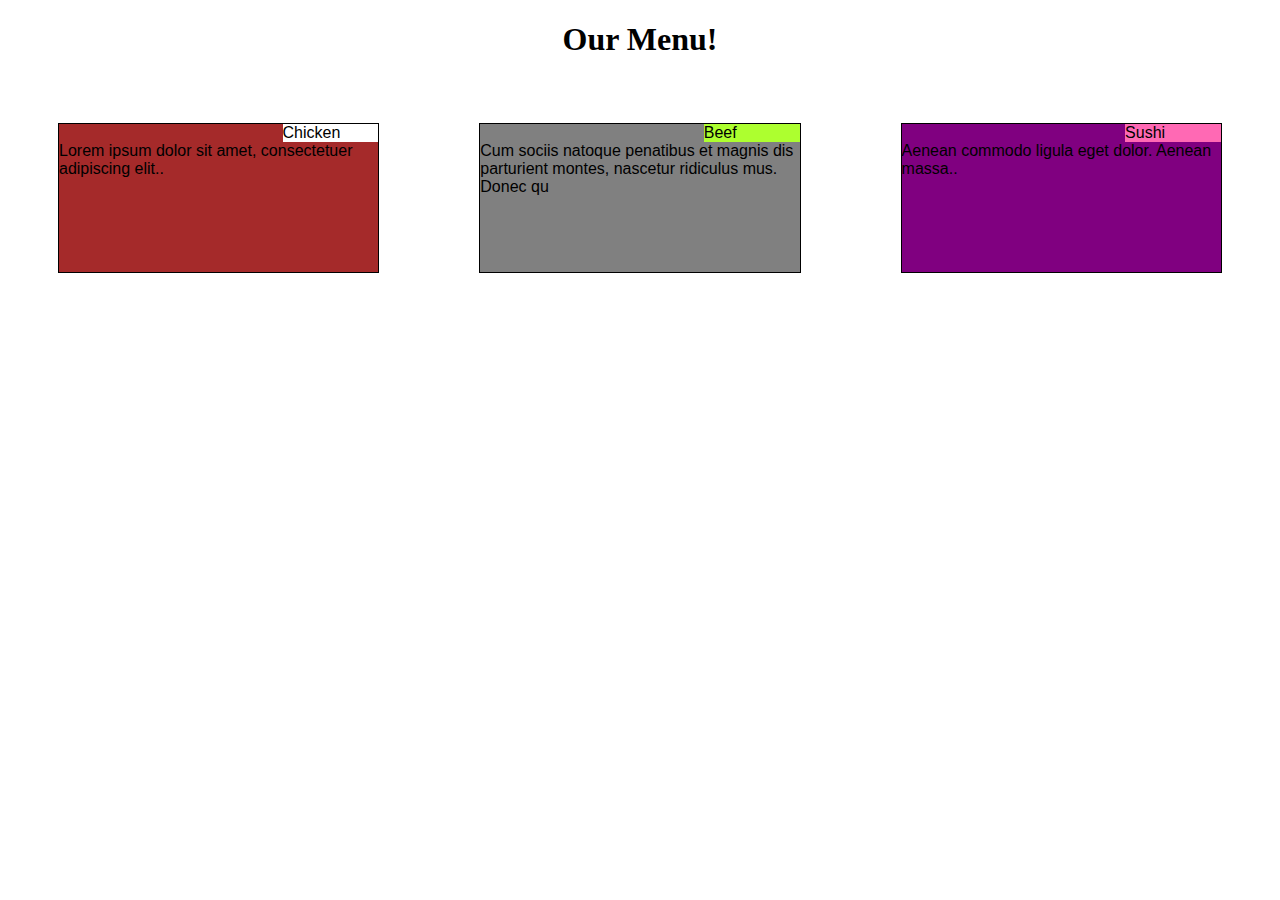
<file: index.html>
<!DOCTYPE html>
<html>
<head>
<meta charset="utf-8">
<meta name="viewport" content="width=device-width, initial-scale=1">
<title>Our Menu!</title>
<link rel="stylesheet" href="styles.css">
<style>

</style>
</head>
<body>
<h1>Our Menu!</h1>

  <div class="col-lg-4 col-md-6 col-sm-12">
    <section class="section1">   
    <div class="content1">Chicken</div>
    <p class="description1">Lorem ipsum dolor sit amet, consectetuer adipiscing elit..</p>
    </section>
  </div>

  <div class="col-lg-4 col-md-6 col-sm-12">
    <section class= "section2">   
    <div class="content2">Beef</div>
    <p class="description1">Cum sociis natoque penatibus et magnis dis parturient montes, nascetur ridiculus mus. Donec qu</p>
    </section>
  </div>

  <div class="col-lg-4 col-md-12 col-sm-12">
    <section class="section3">   
    <div class="content3">Sushi</div>
    <p class="description1">Aenean commodo ligula eget dolor. Aenean massa..</p>
    </section>
</div>
 

</body>
</html>
</file>
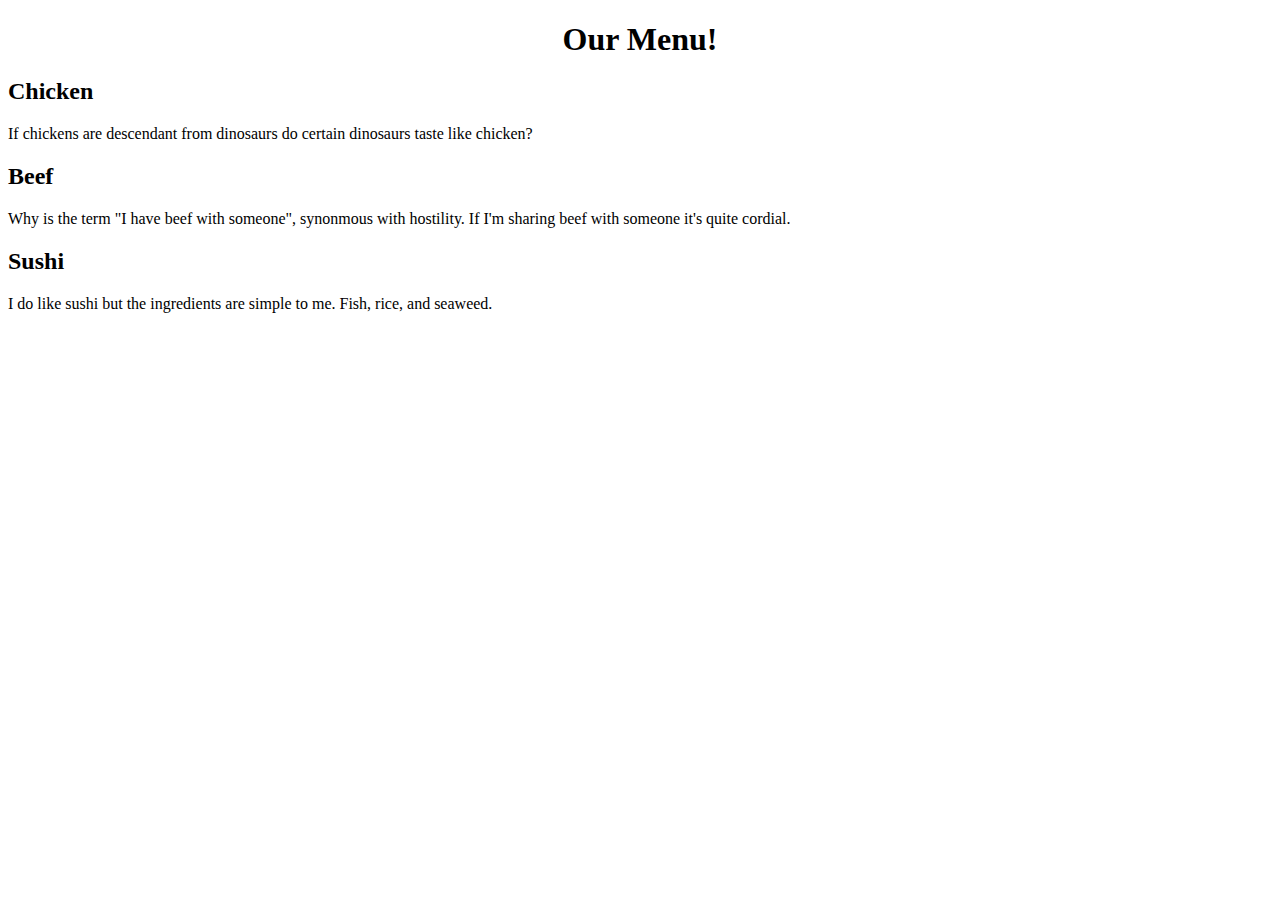
<file: mod2sol.html>
<!DOCTYPE html>
<html lang="en">
<meta charset="UTF-8">
<title>Page Title</title>
<meta name="viewport" content="width=device-width,initial-scale=1">
<link rel="stylesheet" href="styles.css">
<style>
</style>

<body>



<div class="Title">
 <h1>Our Menu!</h1>
</div>

<div class="box1">
    <h2>Chicken</h2>
    <p>If chickens are descendant from dinosaurs do certain dinosaurs taste like chicken?</p>
</div>

<div class="box2">
    <h2>Beef</h2>
    <p>Why is the term "I have beef with someone", synonmous with hostility. If I'm sharing beef with someone it's quite cordial.</p>
</div>

<div class="box3">
    <h2>Sushi</h2>
    <p>I do like sushi but the ingredients are simple to me. Fish, rice, and seaweed.</p>
</div>

</body>
</html>
</file>
<file: styles.css>
/********** Base styles **********/
* {
  box-sizing: border-box;
}
h1 {
  margin-bottom: 15px;
  text-align: center;
}

.section1 {
  border: 1px solid black;
  background-color: #A52A2A;
  height: 150px;
  margin-right: auto;
  margin-left: auto;
  font-family: Helvetica;
  color: black;
  margin: 50px;
  
  

}

.section2{
  border: 1px solid black;
  background-color: grey;
  height: 150px;
  margin-right: auto;
  margin-left: auto;
  font-family: Helvetica;
  color: black;
  margin: 50px;
  
}

.section3{
  border: 1px solid black;
  background-color: purple;
  height: 150px;
  margin-right: auto;
  margin-left: auto;
  font-family: Helvetica;
  color: black;
  margin: 50px;
  

}

.content1{
  background-color: white;
  float: right;
  clear: left;
  width: 30%;
  margin-left: 70%;
  
  

}

.content2{
  background-color: greenyellow;
  float: right;
  clear: left;
  width: 30%;
  margin-left: 70%;
  
}

.content3{
  background-color: hotpink;
  float: right;
  clear: left;
  width: 30%;
  margin-left: 70%;
 


}


/* Simple Responsive Framework. */
.row {
  width: 100%;
}

/********** Large devices only **********/
@media (min-width: 992px) {
  .col-lg-1, .col-lg-2, .col-lg-3, .col-lg-4, .col-lg-5, .col-lg-6, .col-lg-7, .col-lg-8, .col-lg-9, .col-lg-10, .col-lg-11, .col-lg-12 {
    float: left;
    
  }
  .col-lg-1 {
    width: 8.33%;
  }
  .col-lg-2 {
    width: 16.66%;
  }
  .col-lg-3 {
    width: 25%;
  }
  .col-lg-4 {
    width: 33.33%;
  }
  .col-lg-5 {
    width: 41.66%;
  }
  .col-lg-6 {
    width: 50%;
  }
  .col-lg-7 {
    width: 58.33%;
  }
  .col-lg-8 {
    width: 66.66%;
  }
  .col-lg-9 {
    width: 74.99%;
  }
  .col-lg-10 {
    width: 83.33%;
  }
  .col-lg-11 {
    width: 91.66%;
  }
  .col-lg-12 {
    width: 100%;
  }
}

/********** Medium devices only **********/
@media (min-width: 768px) and (max-width: 991px) {
  .col-md-1, .col-md-2, .col-md-3, .col-md-4, .col-md-5, .col-md-6, .col-md-7, .col-md-8, .col-md-9, .col-md-10, .col-md-11, .col-md-12 {
    float: left;    

  }
  .col-md-1 {
    width: 8.33%;
  }
  .col-md-2 {
    width: 16.66%;
  }
  .col-md-3 {
    width: 25%;
  }
  .col-md-4 {
    width: 33.33%;
  }
  .col-md-5 {
    width: 41.66%;
  }
  .col-md-6 {
    width: 50%;
  }
  .col-md-7 {
    width: 58.33%;
  }
  .col-md-8 {
    width: 66.66%;
  }
  .col-md-9 {
    width: 74.99%;
  }
  .col-md-10 {
    width: 83.33%;
  }
  .col-md-11 {
    width: 91.66%;
  }
  .col-md-12 {
    width: 100%;
  }
}

@media (max-width:  767px) {
  .col-sm-1, .col-sm-2, .col-sm-3, .col-sm-4, .col-sm-5, .col-sm-6, .col-sm-7, .col-sm-8, .col-sm-9, .col-sm-10, .col-sm-11, .col-sm-12 {
    float: left;

    
  }
  .col-sm-1 {
    width: 8.33%;
  }
  .col-sm-2 {
    width: 16.66%;
  }
  .col-sm-3 {
    width: 25%;
  }
  .col-sm-4 {
    width: 33.33%;
  }
  .col-sm-5 {
    width: 41.66%;
  }
  .col-sm-6 {
    width: 50%;
  }
  .col-sm-7 {
    width: 58.33%;
  }
  .col-sm-8 {
    width: 66.66%;
  }
  .col-sm-9 {
    width: 74.99%;
  }
  .col-sm-10 {
    width: 83.33%;
  }
  .col-sm-11 {
    width: 91.66%;
  }
  .col-sm-12 {
    width: 100%;
  }
}
</file>
